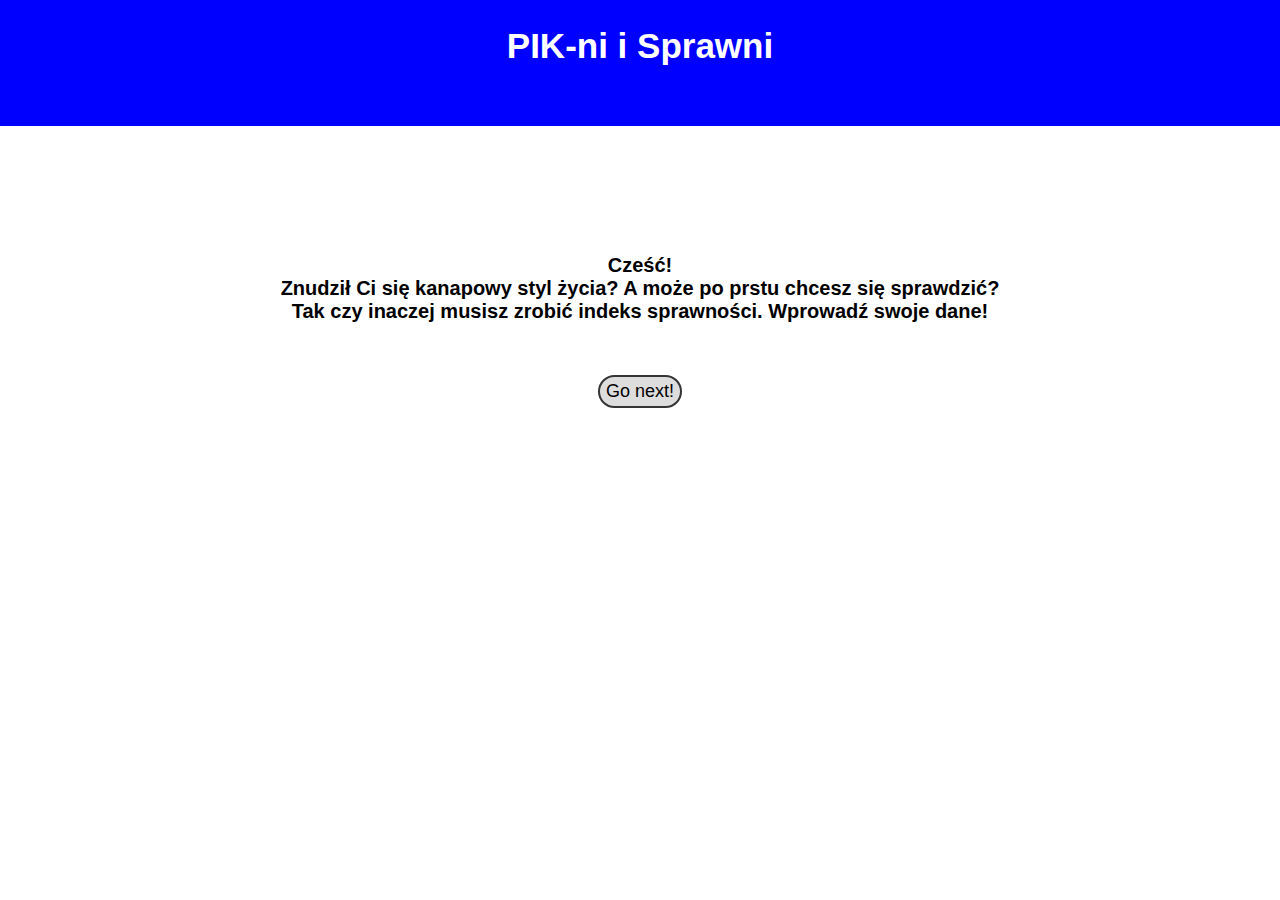
<file: computer.html>
<!DOCTYPE HTML>
<html lang="pl">
<head>
	<title>PIK-ni i Sprawni</title>
	<meta charset="utf-8"/>
	<link rel="stylesheet" href="style-computer.css" type="text/css"/>
	<script>
		'use strict';
		function getParameterByName(name, url) {
			// https://stackoverflow.com/a/901144/6732111
			// opcja "pure JS", bo IE kompletnie nie wspiera URLSearchParams
			if (!url) url = window.location.href;
			name = name.replace(/[\[\]]/g, '\\$&');
			var regex = new RegExp('[?&]' + name + '(=([^&#]*)|&|#|$)'),
					results = regex.exec(url);
			if (!results) return null;
			if (!results[2]) return '';
			return decodeURIComponent(results[2].replace(/\+/g, ' '));
		}
		function onload() {
			// obsługa fragmentów
			var panel_ids = Array.from(document.getElementsByClassName('panel')).map(x=>'#'+x.id);
			var starting_panel = window.location.hash;
			if(!panel_ids.includes(starting_panel))
				starting_panel = '#hello';
			document.getElementById(starting_panel.substr(1)).classList.add('current_panel');
			// buttony
			let go_next = document.createElement('button');
			go_next.classList.add('go_next');
			go_next.innerText = 'Go next!';
			//panels.indexOf(this)+1
			let go_back = document.createElement('button');
			go_back.classList.add('go_back');
			go_back.innerText = 'Go back!';
			let panels = Array.from(document.getElementsByClassName('panel'));
			for (let i=0; i<panels.length; ++i) {
				if (i>0) {
					panels[i].appendChild(go_back.cloneNode(true));
					panels[i].lastChild.onclick = function(){
						panels[i].classList.remove('current_panel');
						panels[i-1].classList.add('current_panel');
						window.location.hash=panels[i-1].id;
					};
				}
				if (i<panels.length-1) {
					panels[i].appendChild(go_next.cloneNode(true));
					panels[i].lastChild.onclick = function(){
						panels[i].classList.remove('current_panel');
						panels[i+1].classList.add('current_panel');
						window.location.hash=panels[i+1].id;
					};
				}
			}
			var wynik=getParameterByName('w');
			if(wynik){
				var wynik_obj = JSON.parse(atob(wynik.replace(/_/g, '/').replace(/-/g, '+')));
				console.log(wynik_obj);
				//file:///home/nircek/GH/indeks-sprawnosci-fizycznej/index.html?w=WyJtIiwxNiwiMjciLCI3IiwiNyIsIjc0IiwyLDVd#podsumowanie
				document.getElementById(wynik_obj[0]=='m'?'mezczyzna':'kobieta').checked = true;
				document.getElementById('i_wiek').value = wynik_obj[1];
				document.getElementById('i_szybkosc').value = wynik_obj[2];
				document.getElementById('i_skocznosc').value = wynik_obj[3];
				document.getElementById('i_wytrzymalosc').value = wynik_obj[4];
				document.getElementById('i_sila-miesni-brzucha').value = wynik_obj[5];
				document.getElementById('i_sila-ramion').value = wynik_obj[6];
				document.getElementById('i_gibkosc').value = wynik_obj[7];
			}
			calculate();
		}
		function getOcenaFromArray(x, arr) {
			for(let i=arr.length;i>0;--i)
				if(x>=arr[i])
					return i+1;
			return 0;
		}
		function calculate() {
			var v_plec, v_wiek, v_szybkosc, v_skocznosc, v_wytrzymalosc, v_sila_miesni_brzucha, v_sila_ramion, v_gibkosc, v_razem, v_kategoria, v_ocena, v_link_obj, v_link_obj_enc, v_link;
			v_plec = document.querySelector('input[name="i_plec"]:checked').value;
			v_wiek = parseInt(document.getElementById('i_wiek').value);
			var r_szybkosc, r_skocznosc, r_wytrzymalosc, r_sila_miesni_brzucha;
			r_szybkosc = document.getElementById('i_szybkosc').value;
			r_skocznosc = document.getElementById('i_skocznosc').value;
			r_wytrzymalosc = document.getElementById('i_wytrzymalosc').value;
			r_sila_miesni_brzucha = document.getElementById('i_sila-miesni-brzucha').value;
			v_szybkosc = getOcenaFromArray(r_szybkosc, [15, 20, 25, 30, 35, 40]);
			v_skocznosc = getOcenaFromArray(r_skocznosc, [5, 6, 7, 8, 9, 10]);
			v_wytrzymalosc = getOcenaFromArray(r_wytrzymalosc, [2, 5, 10, 15, 20, 30]);
			v_sila_miesni_brzucha = getOcenaFromArray(r_sila_miesni_brzucha, [30, 60, 90, 120, 180, 240]);
			var e = document.getElementById("i_sila-ramion");
			v_sila_ramion = parseInt(e.options[e.selectedIndex].value);
			e = document.getElementById("i_gibkosc");
			v_gibkosc = parseInt(e.options[e.selectedIndex].value);
			v_razem = v_szybkosc+v_skocznosc+v_wytrzymalosc+v_sila_miesni_brzucha+v_sila_ramion+v_gibkosc;
			var v_kategoria = getOcenaFromArray(v_wiek, [6, 7, 8, 9, 11, 13, 16, 19, 26]);
			if(v_kategoria==0||v_kategoria==9) {
				v_ocena = "n/a (wiek poza zakresem)";
			} else {
				v_kategoria -= 1;
				let kategorie = [
					[5,8, 11,14,17,20],
					[6,9, 12,15,18,22],
					[6,10,13,17,21,25],
					[6,11,15,19,23,27],
					[6,11,16,20,25,29],
					[6,12,17,22,27,31],
					[6,12,18,23,28,33],
					[6,12,18,24,30,35]];
				let oceny=["Poza wyobrażeniem autora", "Minimalna", "Dostateczna", "Dobra", "Bardzo dobra", "Wysoka", "Wybitna"];
				v_ocena = oceny[getOcenaFromArray(v_razem, kategorie[v_kategoria])];
			}
			v_link_obj = [
				v_plec, v_wiek, r_szybkosc, r_skocznosc, r_wytrzymalosc, r_sila_miesni_brzucha, v_sila_ramion, v_gibkosc];
			v_link_obj_enc = btoa(JSON.stringify(v_link_obj)).replace(/\+/g, '-').replace(/\//g, '_').replace(/\=+$/, '');
			let url = new URL(window.location);
			url.search = 'w='+v_link_obj_enc;
			v_link = url.toString();
			document.getElementById('d_plec').innerText=v_plec;
			document.getElementById('d_wiek').innerText=v_wiek;
			document.getElementById('d_szybkosc').innerText=v_szybkosc;
			document.getElementById('d_skocznosc').innerText=v_skocznosc;
			document.getElementById('d_wytrzymalosc').innerText=v_wytrzymalosc;
			document.getElementById('d_sila-miesni-brzucha').innerText=v_sila_miesni_brzucha;
			document.getElementById('d_sila-ramion').innerText=v_sila_ramion;
			document.getElementById('d_gibkosc').innerText=v_gibkosc;
			document.getElementById('d_razem').innerText=v_razem;
			document.getElementById('d_ocena').innerText=v_ocena;
			document.getElementById('d_link').value=v_link;
		}
	</script>
</head>
<body onload="onload()">
	<header><a href="index.html">PIK-ni i Sprawni</a></header>
	<div class="panels">
		<div class="panel" id="hello">
			<p>
				Cześć! <br />
				Znudził Ci się kanapowy styl życia? A może po prstu chcesz się sprawdzić? <br />
				Tak czy inaczej musisz zrobić indeks sprawności. Wprowadź swoje dane!
			</p>
		</div>

		<div class="panel" id="plec">
			<h1>Płeć</h1>
			<p>
				<input type="radio" name="i_plec" id="mezczyzna" value="m" checked onchange="calculate()">
				<label for="mezczyzna">Mężczyzna</label>
				<input type="radio" name="i_plec" id="kobieta" value="k" disabled onchange="calculate()">
				<label for="kobieta">Kobieta</label>
			</p>
		</div>

		<div class="panel" id="wiek">
			<h1>Wiek</h1>
			<p>
				<input type="number" max="120" min="1" id="i_wiek" onchange="calculate()"/>
			</p>
		</div>

		<!-- http://g8opole.wodip.opole.pl/sport/zuchora.htm -->
		<div class="panel" id="szybkosc">
			<h1>Szybkość</h1>
			<p>
				Szybki bieg w miejscu przez 10 sek. z wysokim unoszeniem kolan
				i klaśnięciem pod uniesioną nogą. <br />Liczymy liczbę klaśnięć.
				Podaj uzyskaną liczbę klaśnięć poniżej:
				<br />
				<br />
				<br />
				<!--<br />15 klaśnięć - 1
				<br />20 klaśnięć - 2
				<br />25 klaśnięć - 3
				<br />30 klaśnięć - 4
				<br />35 klaśnięć - 5
				<br />40 klaśnięć - 6
				<br />-->
				<input type="number" min="0" id="i_szybkosc" onchange="calculate()"/>
			</p>
		</div>

		<div class="panel" id="skocznosc">
			<h1>Skoczność</h1>
			<p>
				Skok w dal z miejsca. Odległość mierzy skaczący własnymi stopami
				(wynik zaokrągla się do "całej stopy")
				<br />
				<br />
				<br />
				<input type="number" min="0" id="i_skocznosc" onchange="calculate()"/>
			</p>
		</div>

		<div class="panel" id="wytrzymalosc">
			<h1>Wytrzymałość</h1>
			<p>
				Biegnij bez przerwy z kadencją 120 kroków/min. Ile minut przebiegłeś?
				<br />
				<br />
				<br />
				<input type="number" min="0" id="i_wytrzymalosc" onchange="calculate()"/>
			</p>
		</div>

		<div class="panel" id="sila-miesni-brzucha">
			<h1>Siła mięśni brzucha</h1>
			<p>
				Leżenie tyłem, uniesienie nóg tuż nad podłożem.
				Wykonywanie jak najdłużej ćwiczenia - "nożyce poprzeczne". <br />Wynik podaj w sekundach.
				<br />
				<br />
				<br />
				<input type="number" min="0" id="i_sila-miesni-brzucha" onchange="calculate()"/>
			</p>
		</div>

		<div class="panel" id="sila-ramion">
			<h1>Siła ramion</h1>
			<p>
				Zwis na drążku (może być np. gałąź).
				Wykonywanie ćwiczeń o narastającym stopniu trudnośi (patrz tabela).
				<br />
				<select id="i_sila-ramion" onchange="calculate()">
					<option value="0">nic</option>
					<option value="1">Zawis na wyprostowanych rękach, wytrzymanie 5 sek.</option>
					<option value="2">Zawis na wyprostowanych rękach, wytrzymanie 10 sek.</option>
					<option value="3">Zawis na wyprostowanych rękach, podciągnięcie się oburącz, tak aby głowa była wyżej niż drążek, wytrzymanie 3 sek.</option>
					<option value="4">Zawis na wyprostowanych rękach, podciągnięcie się oburącz, tak aby głowa była wyżej niż drążek, wytrzymanie 10 sek.</option>
					<option value="5">Zawis, podciągnięcie się oburącz, wolne opuszczenie jednej ręki, wytrzymanie 10 sek.</option>
					<option value="6">Zawis, podciągnięcie się na jednej ręce.</option>
				</select>
			</p>
		</div>

		<div class="panel" id="gibkosc">
			<h1>Gibkość</h1>
			<p>
				Stanie w pozycji na baczność. Wykonanie ciągłym powolnym ruchem
				skłonu tułowia w przód bez zginania nóg w kolanach(patrz tabela).
				<br />
				<select id="i_gibkosc" onchange="calculate()">
					<option value="0">nic</option>
					<option value="1">Chwyt oburącz za kostki</option>
					<option value="2">Dotknięcie palcami obu rąk palców stóp</option>
					<option value="3">Dotknięcie palcami obu rąk podłoża</option>
					<option value="4">Dotknięcie wszystkimi palcami (obu rąk) podłoża</option>
					<option value="5">Dotknięcie dłońmi podłoża</option>
					<option value="6">Dotknięcie głową kolan</option>
				</select>
			</p>
		</div>

		<div class="panel" id="podsumowanie">
			<p>
				<h6>Podsumowanie:</h6>
				<table>
					<tr id="t1">
						<td>Płeć</td>
						<td id="d_plec"></td>
					</tr>
					<tr id="t2">
						<td>Wiek</td>
						<td id="d_wiek"></td>
					</tr>
					<tr id="t3">
						<td>Szybkość</td>
						<td id="d_szybkosc"></td>
					</tr>
					<tr id="t4">
						<td>Skoczność</td>
						<td id="d_skocznosc"></td>
					</tr>
					<tr id="t5">
						<td>Wytrzymałość</td>
						<td id="d_wytrzymalosc"></td>
					</tr>
					<tr id="t6">
						<td>Siła mięśni brzucha</td>
						<td id="d_sila-miesni-brzucha"></td>
					</tr>
					<tr id="t7">
						<td>Siła ramion</td>
						<td id="d_sila-ramion"></td>
					</tr>
					<tr id="t8">
						<td>Gibkość</td>
						<td id="d_gibkosc"></td>
					</tr>
					<tr id="t9">
						<td>Razem</td>
						<td id="d_razem"></td>
					</tr>
					<tr id="t10">
						<td>Ocena</td>
						<td id="d_ocena"></td>
					</tr>

				</table>

				<h5>Udostępnij twój wynik!<br />
				<input class="shareLink" type="text" id="d_link" readonly/></h5>
			</p>
		</div>
	</div>
</body>
</html>
</file>
<file: style-computer.css>
html,body
{
	background color: white;
	padding: 0px;
	width:100%;
	height: 100%;
	margin: 0 auto;
}

header
{
	background-color: #0000FF;
	width: 100%;
	height: 100px;
	color: white;
	font-weight: bold;
	font-family: "Comic Sans MS", cursive, sans-serif;
	font-size: 35px;
	text-align: center;
	padding-top: 2%;
}

#hello
{
	font-weight: bold;
	font-family: "Comic Sans MS", cursive, sans-serif;
	font-size: 20px;
	text-align: center;
	margin-top: 10%;
}

a
{
	text-decoration: none;
	color: white;
}

a:hover
{
	font-weight: bold;
}

.go_next, .go_back
{
	background-color: #dddddd;
	border-radius: 30px;
	min-height: 33px;
	min-width: 83px;
	cursor: pointer;
	border: 2px solid #343434;
	font-size: 18px;
	margin: 2rem 1%;
	margin-bottom: auto;
}
.go_next:hover, .go_back:hover
{
	background-color: #000000;
	border-radius: 30px;
	min-height: 30px;
	min-width: 80px;
	cursor: pointer;
	border: 2px solid #343434;
	font-size: 18px;
	margin: 2rem 1%;
	color:white;
	margin-bottom: auto;
}

.panel
{
	display: none;
}

.current_panel
{

	display: block;
	margin-left: auto;
	margin-right: auto;
	margin-top: 3em;
	text-align: center;
	font-family: "Comic Sans MS", cursive, sans-serif;
	font-size: 18px;
	-webkit-animation: fadein 2s;
	   -moz-animation: fadein 2s; /* Firefox  */
	    -ms-animation: fadein 2s; /* Internet Explorer */
	     -o-animation: fadein 2s; /* Opera  */
	        animation: fadein 2s;
}

@keyframes fadein {
		from { opacity: 0; }
		to   { opacity: 1; }
}

input
{
	min-height: 2em;
	min-width: 10em;
	text-align: center;
}

input[type="radio"]
{
	min-height: 2em;
	min-width: 6em;
	text-align: center;
}
table
{
	max-width: 40%;
	margin-bottom: 1em;
}

.shareLink
{
}

h6
{
	postion: absolute;
	float: left;
	font-family: "Comic Sans MS", cursive, sans-serif;
	font-size: 2em;
	margin-left: 7em;
	margin-right: 1em;
	align: center;
	margin-top: 4em;
}

h5
{
	text-align: center;
}
</file>
